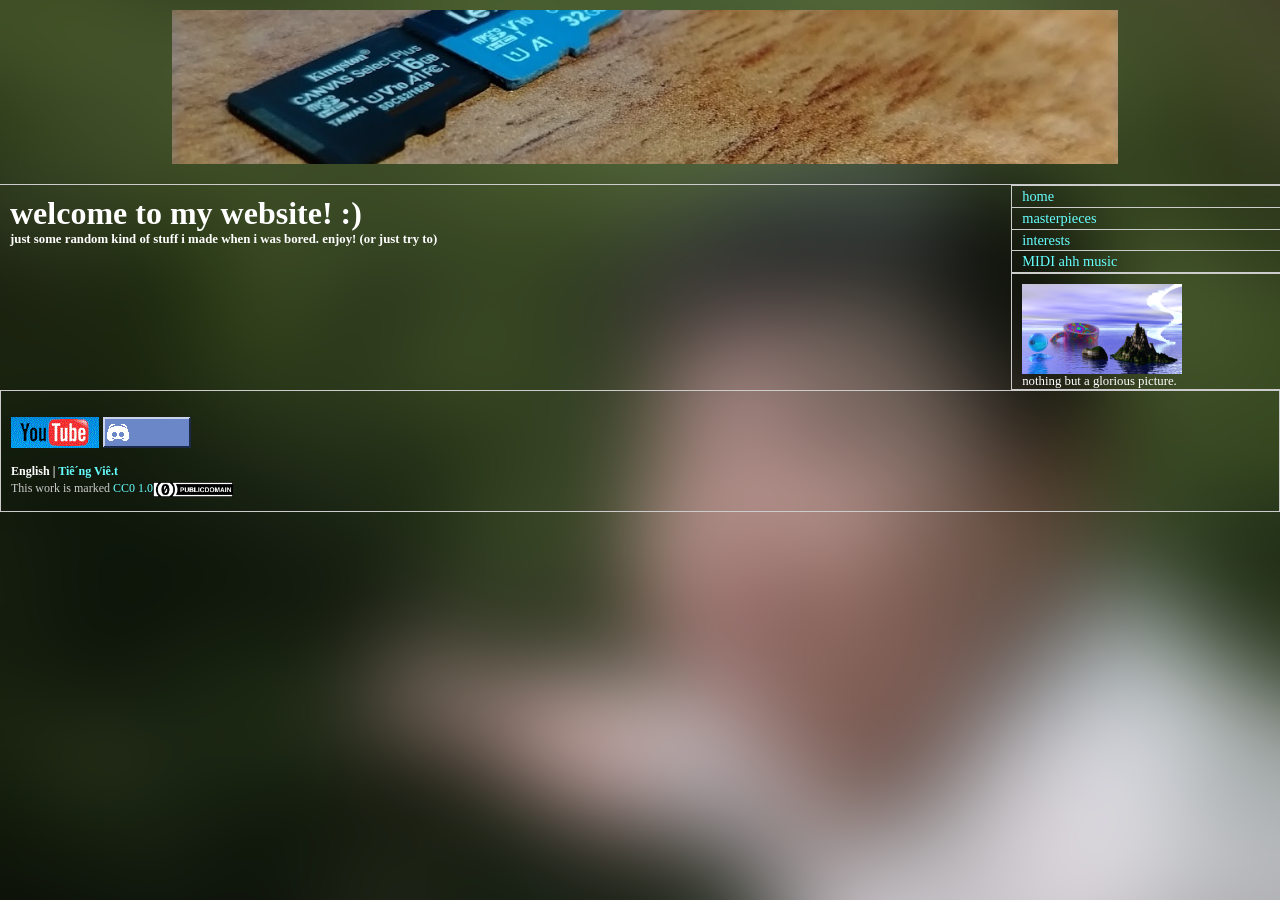
<file: index.html>
<!DOCTYPE html PUBLIC "-//W3C//DTD XHTML 1.0 Transitional//EN" "http://www.w3.org/TR/xhtml1/DTD/xhtml1-transitional.dtd">
<html xmlns="http://www.w3.org/1999/xhtml">
<!-- DW6 -->
<head>
<!-- Copyright 2005 Macromedia, Inc. All rights reserved. -->
<meta http-equiv="Content-Type" content="text/html; charset=iso-8859-1" />
<title>ArNam</title>
<link rel="stylesheet" href="2col_rightNav.css" type="text/css" />
<style type="text/css">
<!--
body,td,th {
	font-family: Comic Sans MS;
	color: #FFFFFF;
}
body {
	background-image: url(images/back.png);
	background-position: center center;
	background-size: cover;
	background-attachment: fixed;
    min-height: 100vh;
}
a:link {
	color: #66FFFF;
}
a:visited {
	color: #66CCFF;
}
a:hover {
	color: #66CCFF;
}
h1 {
	color: #FFFF66;
	font-size: xx-large;
}
h2 {
	color: #FFFFFF;
}
h3 {
	color: #FFFFFF;
}
h4 {
	color: #CCCCCC;
}
h5 {
	color: #FFFFFF;
}
h1,h2,h3,h4,h5,h6 {
	font-family: Comic Sans MS;
}
.style1 {color: #FFFFFF}
-->
</style></head>
<!-- The structure of this file is exactly the same as 2col_leftNav.html;
     the only difference between the two is the stylesheet they use -->
<body>
<div id="masthead">
  <h1 align="center" id="siteName"><a href="index.html"><img src="images/banner.png" width="946" height="154" border="0" /></a></h1>
</div>
<!-- end masthead -->
<div id="content">
  <div class="story">
    <h1 class="style1">welcome to my website! :) </h1>
    <h3 class="style1">just some random kind of stuff i made when i was bored. enjoy! (or just try to) </h3>
  </div>
</div>
<!--end content -->
<div id="navBar">
  <div id="sectionLinks">
    <ul>
      <li><a href="index.html">home</a></li>
      <li><a href="masterpieces.html">masterpieces</a></li>
      <li><a href="corny_interests.html"> interests</a></li>
      <li><a href="music/smash_mouth-all_star.mid">MIDI ahh music</a></li>
    </ul>
  </div>
  <div id="advert"> <a href="images/Untitled.png"><img src="images/Untitled.png" alt="" width="160" height="90" border="0" /></a> nothing but a glorious picture.</div>
</div>
<!--end navBar div -->
<div id="siteInfo">
  <p><a href="https://www.youtube.com/@NotArNam"><img src="images/youtube.gif" alt="YouTube" width="88" height="31" border="0" /></a><a href="https://www.discord.gg/AsMK3VS9ub"><img src="images/discord.gif" alt="Discord" width="88" height="31" border="0" /></a></p>
  <h3> English | <a href="index_vie.html">Ti&ecirc;&acute;ng Vi&ecirc;.t</a></h3>
  This work is marked <a href="https://creativecommons.org/publicdomain/zero/1.0/">CC0 1.0</a><img src="images/cc-zero.png" width="80" height="15" /></div>
</body>
</html>
</file>
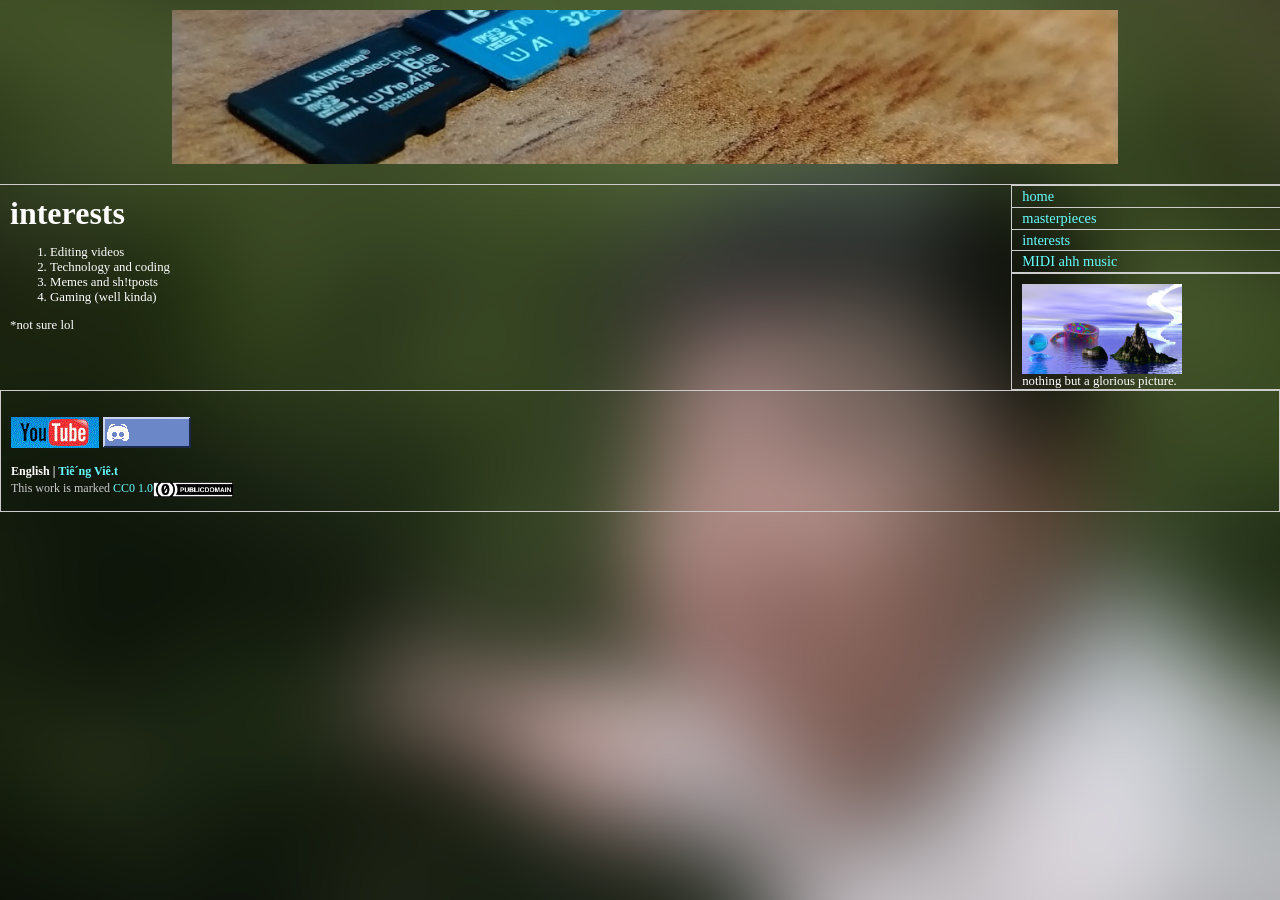
<file: corny_interests.html>
<!DOCTYPE html PUBLIC "-//W3C//DTD XHTML 1.0 Transitional//EN" "http://www.w3.org/TR/xhtml1/DTD/xhtml1-transitional.dtd">
<html xmlns="http://www.w3.org/1999/xhtml">
<!-- DW6 -->
<head>
<!-- Copyright 2005 Macromedia, Inc. All rights reserved. -->
<meta http-equiv="Content-Type" content="text/html; charset=iso-8859-1" />
<title>ArNam</title>
<link rel="stylesheet" href="2col_rightNav.css" type="text/css" />
<style type="text/css">
<!--
body,td,th {
	font-family: Comic Sans MS;
	color: #FFFFFF;
}
body {
	background-image: url(images/back.png);
	background-position: center center;
	background-size: cover;
	background-attachment: fixed;
    min-height: 100vh;
}
a:link {
	color: #66FFFF;
}
a:visited {
	color: #66CCFF;
}
a:hover {
	color: #66CCFF;
}
h1 {
	color: #FFFFFF;
	font-size: xx-large;
}
h2 {
	color: #FFFFFF;
}
h3 {
	color: #FFFFFF;
}
h4 {
	color: #FFFFFF;
}
h5 {
	color: #FFFFFF;
}
h1,h2,h3,h4,h5,h6 {
	font-family: Comic Sans MS;
}
.style1 {color: #FFFFFF}
-->
</style></head>
<!-- The structure of this file is exactly the same as 2col_leftNav.html;
     the only difference between the two is the stylesheet they use -->
<body>
<div id="masthead">
  <h1 align="center" id="siteName"><a href="index.html"><img src="images/banner.png" width="946" height="154" border="0" /></a></h1>
</div>
<!-- end masthead -->
<div id="content">
  <div class="story">
    <h1>interests </h1>
    <ol>
      <li class="style1">        
        <h4>Editing videos</h4>
      </li>
      <li>
        <h4>Technology and coding</h4>
      </li>
      <li>
        <h4>Memes and sh!tposts</h4>
      </li>
      <li>
        <h4>Gaming (well kinda)</h4>
      </li>
    </ol>
    <h4>*not sure lol   </h4>
  </div>
</div>
<!--end content -->
<div id="navBar">
  <div id="sectionLinks">
    <ul>
      <li><a href="index.html">home</a></li>
      <li><a href="masterpieces.html">masterpieces</a></li>
      <li><a href="masterpieces.html"> interests</a></li>
      <li><a href="music/smash_mouth-all_star.mid">MIDI ahh music</a></li>
    </ul>
  </div>
  <div id="advert"> <a href="images/Untitled.png"><img src="images/Untitled.png" alt="" width="160" height="90" border="0" /></a> nothing but a glorious picture.</div>
</div>
<!--end navBar div -->
<div id="siteInfo">
  <p><a href="https://www.youtube.com/@NotArNam"><img src="images/youtube.gif" alt="YouTube" width="88" height="31" border="0" /></a><a href="https://www.discord.gg/AsMK3VS9ub"><img src="images/discord.gif" alt="Discord" width="88" height="31" border="0" /></a></p>
  <h3> English | <a href="corny_interests_vie.html">Ti&ecirc;&acute;ng Vi&ecirc;.t</a></h3>
  This work is marked <a href="https://creativecommons.org/publicdomain/zero/1.0/">CC0 1.0</a><img src="images/cc-zero.png" width="80" height="15" /></div>
</body>
</html>
</file>
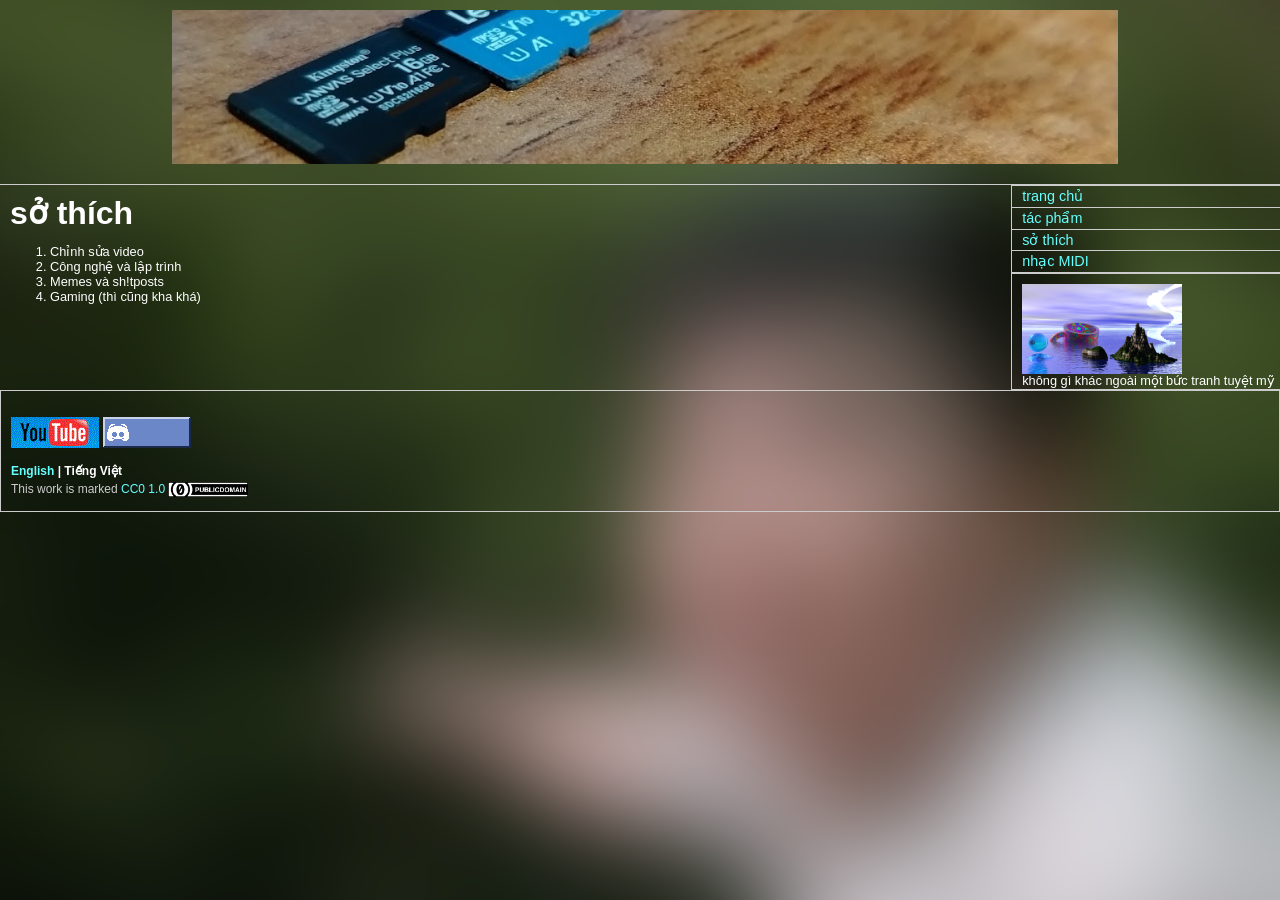
<file: corny_interests_vie.html>
<!DOCTYPE html PUBLIC "-//W3C//DTD XHTML 1.0 Transitional//EN" "http://www.w3.org/TR/xhtml1/DTD/xhtml1-transitional.dtd">
<html xmlns="http://www.w3.org/1999/xhtml">
<!-- DW6 -->
<head>
<!-- Copyright 2005 Macromedia, Inc. All rights reserved. -->
<meta http-equiv="Content-Type" content="text/html; charset=iso-8859-1" />
<title>ArNam</title>
<link rel="stylesheet" href="2col_rightNav.css" type="text/css" />
<style type="text/css">
<!--
body,td,th {
	font-family: Arial;
	color: #FFFFFF;
}
body {
	background-image: url(images/back.png);
	background-position: center center;
	background-size: cover;
	background-attachment: fixed;
    min-height: 100vh;
}
a:link {
	color: #66FFFF;
}
a:visited {
	color: #66CCFF;
}
a:hover {
	color: #66CCFF;
}
h1 {
	color: #FFFFFF;
	font-size: xx-large;
}
h2 {
	color: #FFFFFF;
}
h3 {
	color: #FFFFFF;
}
h4 {
	color: #FFFFFF;
}
h5 {
	color: #FFFFFF;
}
h1,h2,h3,h4,h5,h6 {
	font-family: Arial;
}
.style1 {color: #FFFFFF}
-->
</style></head>
<!-- The structure of this file is exactly the same as 2col_leftNav.html;
     the only difference between the two is the stylesheet they use -->
<body>
<div id="masthead">
  <h1 align="center" id="siteName"><a href="index.html"><img src="images/banner.png" width="946" height="154" border="0" /></a></h1>
</div>
<!-- end masthead -->
<div id="content">
  <div class="story">
    <h1>s&#7903; th&iacute;ch </h1>
    <ol>
      <li class="style1">        
        <h4>Ch&#7881;nh s&#7917;a video </h4>
      </li>
      <li>
        <h4>C&ocirc;ng ngh&#7879; v&agrave; l&#7853;p tr&igrave;nh </h4>
      </li>
      <li>
        <h4>Memes v&agrave; sh!tposts</h4>
      </li>
      <li>
        <h4>Gaming (th&igrave; c&#361;ng kha kh&aacute;)</h4>
      </li>
    </ol>
  </div>
</div>
<!--end content -->
<div id="navBar">
  <div id="sectionLinks">
    <ul>
      <li><a href="index_vie.html">trang ch&#7911; </a></li>
      <li><a href="masterpieces_vie.html">t&aacute;c ph&#7849;m</a></li>
      <li><a href="corny_interests_vie.html">s&#7903; th&iacute;ch </a></li>
      <li><a href="music/smash_mouth-all_star.mid">nh&#7841;c MIDI</a></li>
    </ul>
  </div>
  <div id="advert"> <a href="images/Untitled.png"><img src="images/Untitled.png" alt="" width="160" height="90" border="0" /></a>kh&ocirc;ng g&igrave; kh&aacute;c ngo&agrave;i m&#7897;t b&#7913;c tranh tuy&#7879;t m&#7929; </div>
</div>
<!--end navBar div -->
<div id="siteInfo">
  <p><a href="https://www.youtube.com/@NotArNam"><img src="images/youtube.gif" alt="YouTube" width="88" height="31" border="0" /></a><a href="https://www.discord.gg/AsMK3VS9ub"><img src="images/discord.gif" alt="Discord" width="88" height="31" border="0" /></a></p>
  <h3><a href="corny_interests.html">English</a> | Ti&#7871;ng Vi&#7879;t </h3>
  This work is marked <a href="https://creativecommons.org/publicdomain/zero/1.0/">CC0 1.0 </a><img src="images/cc-zero.png" width="80" height="15" /></div>
</body>
</html>
</file>
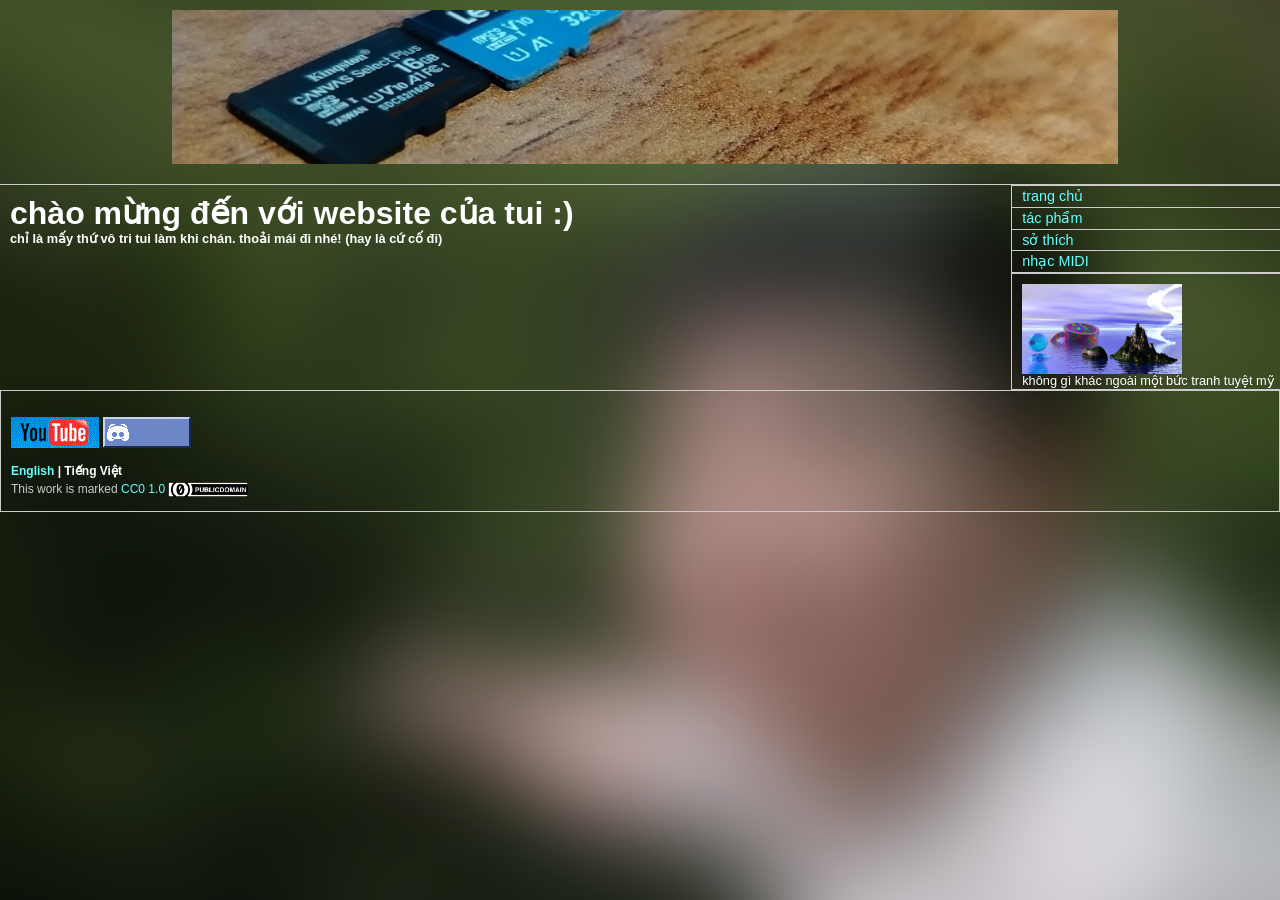
<file: index_vie.html>
<!DOCTYPE html PUBLIC "-//W3C//DTD XHTML 1.0 Transitional//EN" "http://www.w3.org/TR/xhtml1/DTD/xhtml1-transitional.dtd">
<html xmlns="http://www.w3.org/1999/xhtml">
<!-- DW6 -->
<head>
<!-- Copyright 2005 Macromedia, Inc. All rights reserved. -->
<meta http-equiv="Content-Type" content="text/html; charset=iso-8859-1" />
<title>ArNam</title>
<link rel="stylesheet" href="2col_rightNav.css" type="text/css" />
<style type="text/css">
<!--
body,td,th {
	font-family: Arial;
	color: #FFFFFF;
}
body {
	background-image: url(images/back.png);
	background-position: center center;
	background-size: cover;
	background-attachment: fixed;
    min-height: 100vh;
}
a:link {
	color: #66FFFF;
}
a:visited {
	color: #66CCFF;
}
a:hover {
	color: #66CCFF;
}
h1 {
	color: #FFFF66;
	font-size: xx-large;
}
h2 {
	color: #FFFFFF;
}
h3 {
	color: #FFFFFF;
}
h4 {
	color: #CCCCCC;
}
h5 {
	color: #FFFFFF;
}
h1,h2,h3,h4,h5,h6 {
	font-family: Arial;
}
.style1 {color: #FFFFFF}
-->
</style></head>
<!-- The structure of this file is exactly the same as 2col_leftNav.html;
     the only difference between the two is the stylesheet they use -->
<body>
<div id="masthead">
  <h1 align="center" id="siteName"><a href="index.html"><img src="images/banner.png" width="946" height="154" border="0" /></a></h1>
</div>
<!-- end masthead -->
<div id="content">
  <div class="story">
    <h1 class="style1">ch&agrave;o m&#7915;ng &#273;&#7871;n v&#7899;i website c&#7911;a tui :) </h1>
    <h3 class="style1">ch&#7881; l&agrave; m&#7845;y th&#7913; v&ocirc; tri tui l&agrave;m khi ch&aacute;n. tho&#7843;i m&aacute;i &#273;i nh&eacute;! (hay l&agrave; c&#7913; c&#7889; &#273;i) </h3>
  </div>
</div>
<!--end content -->
<div id="navBar">
  <div id="sectionLinks">
    <ul>
      <li><a href="index_vie.html">trang ch&#7911; </a></li>
      <li><a href="masterpieces_vie.html">t&aacute;c ph&#7849;m</a></li>
      <li><a href="corny_interests_vie.html">s&#7903; th&iacute;ch </a></li>
      <li><a href="music/smash_mouth-all_star.mid">nh&#7841;c MIDI</a></li>
    </ul>
  </div>
  <div id="advert"> <a href="images/Untitled.png"><img src="images/Untitled.png" alt="" width="160" height="90" border="0" /></a>kh&ocirc;ng g&igrave; kh&aacute;c ngo&agrave;i m&#7897;t b&#7913;c tranh tuy&#7879;t m&#7929; </div>
</div>
<!--end navBar div -->
<div id="siteInfo">
  <p><a href="https://www.youtube.com/@NotArNam"><img src="images/youtube.gif" alt="YouTube" width="88" height="31" border="0" /></a><a href="https://www.discord.gg/AsMK3VS9ub"><img src="images/discord.gif" alt="Discord" width="88" height="31" border="0" /></a></p>
  <h3><a href="index.html">English</a> | Ti&#7871;ng Vi&#7879;t </h3>
  This work is marked <a href="https://creativecommons.org/publicdomain/zero/1.0/">CC0 1.0 </a><img src="images/cc-zero.png" width="80" height="15" /></div>
</body>
</html>
</file>
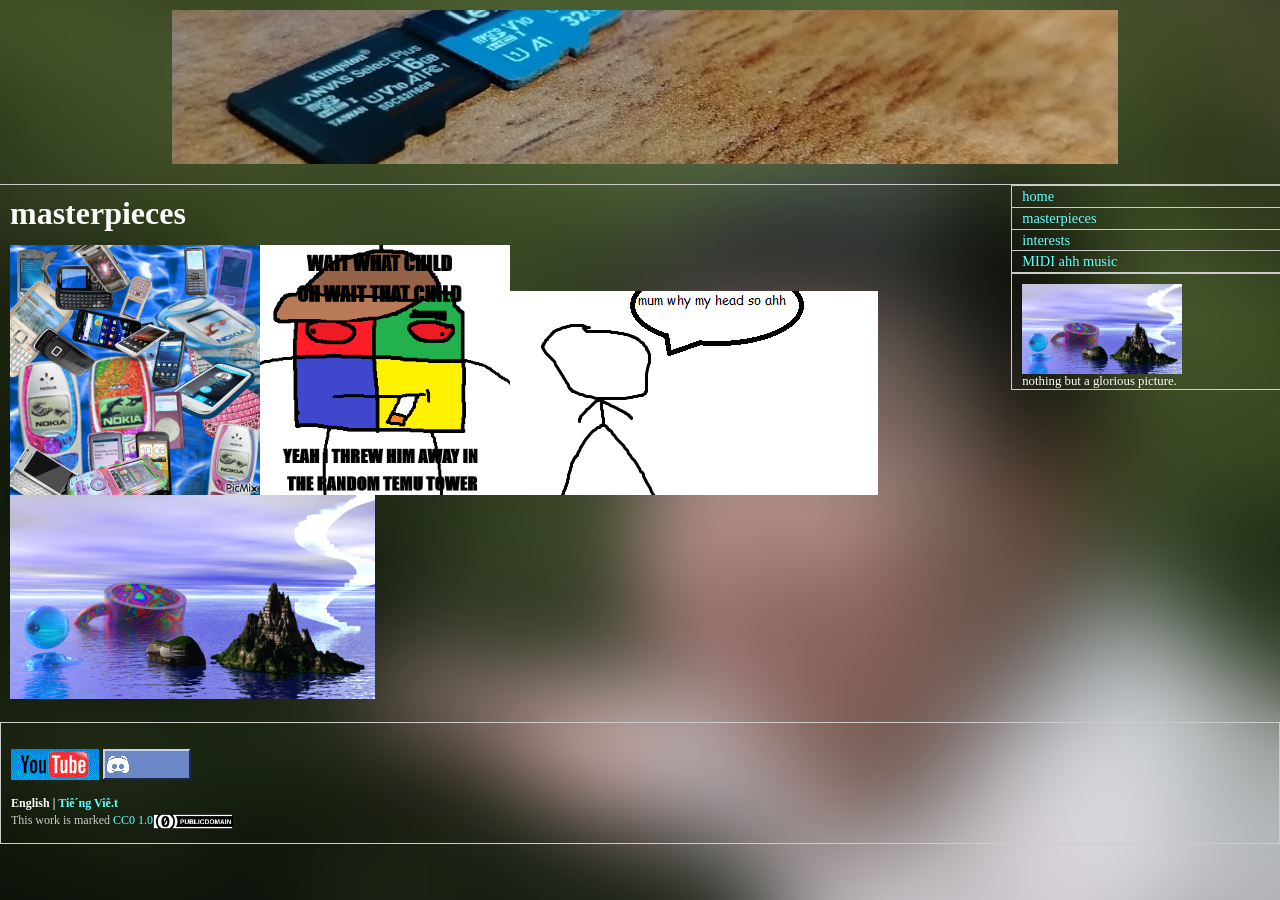
<file: masterpieces.html>
<!DOCTYPE html PUBLIC "-//W3C//DTD XHTML 1.0 Transitional//EN" "http://www.w3.org/TR/xhtml1/DTD/xhtml1-transitional.dtd">
<html xmlns="http://www.w3.org/1999/xhtml">
<!-- DW6 -->
<head>
<!-- Copyright 2005 Macromedia, Inc. All rights reserved. -->
<meta http-equiv="Content-Type" content="text/html; charset=iso-8859-1" />
<title>ArNam</title>
<link rel="stylesheet" href="2col_rightNav.css" type="text/css" />
<style type="text/css">
<!--
body,td,th {
	font-family: Comic Sans MS;
	color: #FFFFFF;
}
body {
	background-image: url(images/back.png);
	background-position: center center;
	background-size: cover;
	background-attachment: fixed;
    min-height: 100vh;
}
a:link {
	color: #66FFFF;
}
a:visited {
	color: #66CCFF;
}
a:hover {
	color: #66CCFF;
}
h1 {
	color: #FFFFFF;
	font-size: xx-large;
}
h2 {
	color: #FFFFFF;
}
h3 {
	color: #FFFFFF;
}
h4 {
	color: #FFFFFF;
}
h5 {
	color: #FFFFFF;
}
h1,h2,h3,h4,h5,h6 {
	font-family: Comic Sans MS;
}
.style1 {color: #FFFFFF}
-->
</style></head>
<!-- The structure of this file is exactly the same as 2col_leftNav.html;
     the only difference between the two is the stylesheet they use -->
<body>
<div id="masthead">
  <h1 align="center" id="siteName"><a href="index.html"><img src="images/banner.png" width="946" height="154" border="0" /></a></h1>
</div>
<!-- end masthead -->
<div id="content">
  <div class="story">
    <h1>masterpieces</h1>
    <p><a href="images/phonezzzzz.gif"><img src="images/phonezzzzz.gif" width="250" height="250" border="0" longdesc="phonezzzzz.gif" /></a><a href="images/wpicmeme.png"><img src="images/wpicmeme.png" width="250" height="250" border="0" longdesc="wpicmeme.png" /></a><a href="images/stewpeed.png"><img src="images/stewpeed.png" width="368" height="204" border="0" longdesc="stewpeed.png" /></a><a href="images/Untitled.png"><img src="images/Untitled.png" width="365" height="204" border="0" longdesc="Untitled.png" /></a></p>
  </div>
</div>
<!--end content -->
<div id="navBar">
  <div id="sectionLinks">
    <ul>
      <li><a href="index.html">home</a></li>
      <li><a href="masterpieces.html">masterpieces</a></li>
      <li><a href="corny_interests.html"> interests</a></li>
      <li><a href="music/smash_mouth-all_star.mid">MIDI ahh music</a></li>
    </ul>
  </div>
  <div id="advert"> <a href="images/Untitled.png"><img src="images/Untitled.png" alt="" width="160" height="90" border="0" /></a> nothing but a glorious picture.</div>
</div>
<!--end navBar div -->
<div id="siteInfo">
  <p><a href="https://www.youtube.com/@NotArNam"><img src="images/youtube.gif" alt="YouTube" width="88" height="31" border="0" /></a><a href="https://www.discord.gg/AsMK3VS9ub"><img src="images/discord.gif" alt="Discord" width="88" height="31" border="0" /></a></p>
  <h3> English | <a href="masterpieces_vie.html">Ti&ecirc;&acute;ng Vi&ecirc;.t</a></h3>
  This work is marked <a href="https://creativecommons.org/publicdomain/zero/1.0/">CC0 1.0</a><img src="images/cc-zero.png" width="80" height="15" /></div>
</body>
</html>
</file>
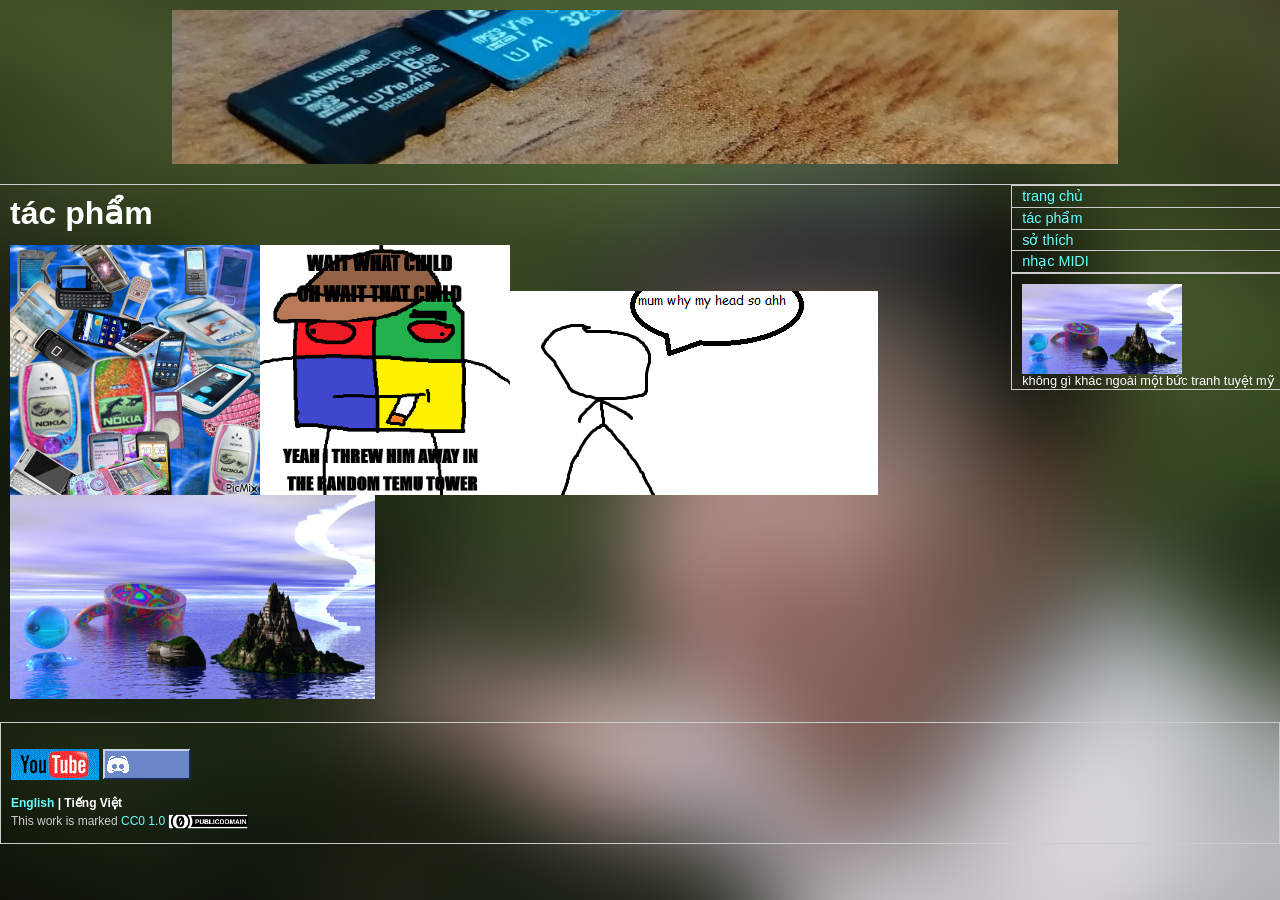
<file: masterpieces_vie.html>
<!DOCTYPE html PUBLIC "-//W3C//DTD XHTML 1.0 Transitional//EN" "http://www.w3.org/TR/xhtml1/DTD/xhtml1-transitional.dtd">
<html xmlns="http://www.w3.org/1999/xhtml">
<!-- DW6 -->
<head>
<!-- Copyright 2005 Macromedia, Inc. All rights reserved. -->
<meta http-equiv="Content-Type" content="text/html; charset=iso-8859-1" />
<title>ArNam</title>
<link rel="stylesheet" href="2col_rightNav.css" type="text/css" />
<style type="text/css">
<!--
body,td,th {
	font-family: Arial;
	color: #FFFFFF;
}
body {
	background-image: url(images/back.png);
	background-position: center center;
	background-size: cover;
	background-attachment: fixed;
    min-height: 100vh;
}
a:link {
	color: #66FFFF;
}
a:visited {
	color: #66CCFF;
}
a:hover {
	color: #66CCFF;
}
h1 {
	color: #FFFFFF;
	font-size: xx-large;
}
h2 {
	color: #FFFFFF;
}
h3 {
	color: #FFFFFF;
}
h4 {
	color: #FFFFFF;
}
h5 {
	color: #FFFFFF;
}
h1,h2,h3,h4,h5,h6 {
	font-family: Arial;
}
.style1 {color: #FFFFFF}
-->
</style></head>
<!-- The structure of this file is exactly the same as 2col_leftNav.html;
     the only difference between the two is the stylesheet they use -->
<body>
<div id="masthead">
  <h1 align="center" id="siteName"><a href="index.html"><img src="images/banner.png" width="946" height="154" border="0" /></a></h1>
</div>
<!-- end masthead -->
<div id="content">
  <div class="story">
    <h1>t&aacute;c ph&#7849;m </h1>
    <p><a href="images/phonezzzzz.gif"><img src="images/phonezzzzz.gif" width="250" height="250" border="0" longdesc="phonezzzzz.gif" /></a><a href="images/wpicmeme.png"><img src="images/wpicmeme.png" width="250" height="250" border="0" longdesc="wpicmeme.png" /></a><a href="images/stewpeed.png"><img src="images/stewpeed.png" width="368" height="204" border="0" longdesc="stewpeed.png" /></a><a href="images/Untitled.png"><img src="images/Untitled.png" width="365" height="204" border="0" longdesc="Untitled.png" /></a></p>
  </div>
</div>
<!--end content -->
<div id="navBar">
  <div id="sectionLinks">
    <ul>
      <li><a href="index_vie.html">trang ch&#7911; </a></li>
      <li><a href="masterpieces_vie.html">t&aacute;c ph&#7849;m</a></li>
      <li><a href="corny_interests_vie.html">s&#7903; th&iacute;ch </a></li>
      <li><a href="music/smash_mouth-all_star.mid">nh&#7841;c MIDI</a></li>
    </ul>
  </div>
  <div id="advert"> <a href="images/Untitled.png"><img src="images/Untitled.png" alt="" width="160" height="90" border="0" /></a>kh&ocirc;ng g&igrave; kh&aacute;c ngo&agrave;i m&#7897;t b&#7913;c tranh tuy&#7879;t m&#7929; </div>
</div>
<!--end navBar div -->
<div id="siteInfo">
  <p><a href="https://www.youtube.com/@NotArNam"><img src="images/youtube.gif" alt="YouTube" width="88" height="31" border="0" /></a><a href="https://www.discord.gg/AsMK3VS9ub"><img src="images/discord.gif" alt="Discord" width="88" height="31" border="0" /></a></p>
  <h3><a href="masterpieces.html">English</a> | Ti&#7871;ng Vi&#7879;t </h3>
  This work is marked <a href="https://creativecommons.org/publicdomain/zero/1.0/">CC0 1.0 </a><img src="images/cc-zero.png" width="80" height="15" /></div>
</body>
</html>
</file>
<file: 2col_rightNav.css>
/***********************************************/
/* HTML tag styles                             */
/***********************************************/ 

body{
	font-family: "Comic Sans MS";
	line-height: 1.166;	
	margin: 0px;
	padding: 0px;
}

a:link, a:visited, a:hover {
	color: #006699;
	text-decoration: none;
}

a:hover {
	text-decoration: underline;
}
/* overrides decoration from previous rule for hovered links */

h1, h2, h3, h4, h5, h6 {
	font-family: "Comic Sans MS";
	margin: 0px;
	padding: 0px;
}

h1{
 font-family: "Comic Sans MS";
 font-size: 120%;
 color: #334d55;
}

h2{
 font-size: 114%;
 color: #006699;
}

h3{
 font-size: 100%;
 color: #334d55;
}

h4{
 font-size: 100%;
 font-weight: normal;
 color: #333333;
}

h5{
 font-size: 100%;
 color: #334d55;
}

ul{
 list-style-type: square;
}

ul ul{
 list-style-type: disc;
}

ul ul ul{
 list-style-type: none;
}

label{
	font: bold 100% Comic Sans MS;
 color: #334d55;
}


/***********************************************/
/* Layout Divs                                 */
/***********************************************/

#masthead{
	margin: 0;
	padding: 10px 0px;
	border-bottom: 1px solid #cccccc;
	width: 100%;
}

#navBar{
	margin: 0 0 0 79%;
	padding: 0px;
	border-left: 1px solid #ccc;
	border-bottom: 1px solid #ccc;
}

#content{
  float:left;
	width: 75%;
	margin: 0;
	padding: 0 3% 0 0;
}


/***********************************************/
/*Component Divs                               */
/***********************************************/

#siteName{
	margin: 0px;
	padding: 0px 0px 10px 10px;
}


/*************** #pageName styles **************/

#pageName{
	padding: 0px 0px 10px 10px;
}


/************* #globalNav styles **************/

#globalNav{
color: #cccccc;
padding: 0px 0px 0px 10px;
white-space: nowrap;
}
/* 'nowrap' prevents links from line-wrapping if there are too many to fit in one line
   this will force a horizontal scrollbar if there isn't enough room for all links
   remove rule or change value to 'normal' if you want the links to line-wrap */

#globalNav img{
 display: block;
}

#globalNav a {
	font-size: 90%;
	padding: 0px 4px 0px 0px; 
}

/************** .feature styles ***************/

.feature{
	padding: 0px 0px 10px 10px;
	font-size: 80%;
}

.feature h3{
	padding: 30px 0px 5px 0px;
	text-align: center;
}

.feature img{
	float: left;
	padding: 0px 10px 0px 0px;
	margin: 0 5px 5px 0;
}
/* adjust margins to change separation between the feature image and text flowing around it */


/************** .story styles *****************/

.story{
	clear: both;
	padding: 10px 0px 0px 10px;
	font-size: 80%;
}

.story p{
  padding: 0px 0px 10px 0px;
}


/************* #siteInfo styles ***************/

#siteInfo{
	clear: both;
	border: 1px solid #cccccc;
	font-size: 75%;
	color: #cccccc;
	padding: 10px 10px 10px 10px;
	margin-top: 0px;
}
/* negative top margin pulls siteinfo up so its top border overlaps (and thus lines up with)
   the bottom border of the navBar in cases where they "touch" */

#siteInfo img{
	padding: 4px 4px 4px 0px;
	vertical-align: middle;
}

/*********** #navBar link styles ***********/

#navBar ul a:link, #navBar ul a:visited {display: block;}
#navBar ul {list-style: none; margin: 0; padding: 0;}

/* hack to fix IE/Win's broken rendering of block-level anchors in lists */
#navBar li {border-bottom: 1px solid #EEE;}

/* fix for browsers that don't need the hack */
html>body #navBar li {border-bottom: none;}


/*********** #sectionLinks styles ***********/

#sectionLinks{
	position: relative;
	margin: 0px;
	padding: 0px;
	border-bottom: 1px solid #cccccc;
	font-size: 90%;
}

#sectionLinks h3{
	padding: 10px 0px 2px 10px;
}

#sectionLinks a:link{
	padding: 2px 0px 2px 10px;
	border-top: 1px solid #cccccc;
	width: 100%;
	voice-family: "\"}\""; 
	voice-family:inherit;
	width: auto;
}

#sectionLinks a:visited{
	border-top: 1px solid #cccccc;
	padding: 2px 0px 2px 10px;
}

#sectionLinks a:hover{
	border-top: 1px solid #cccccc;
	background-color: #999999;
	padding: 2px 0px 2px 10px;
}


/*********** .relatedLinks styles ***********/

.relatedLinks{
	margin: 0px;
	padding: 0px 0px 10px 10px;
	font-size: 90%;
}

.relatedLinks h3{
	padding: 10px 0px 2px 0px;
}


/************** #advert styles **************/

#advert{
	padding: 10px 0px 0px 10px;
	font-size: 80%;
	border-top: 1px solid #cccccc;
}

#advert img{
	display: block;
}
</file>
